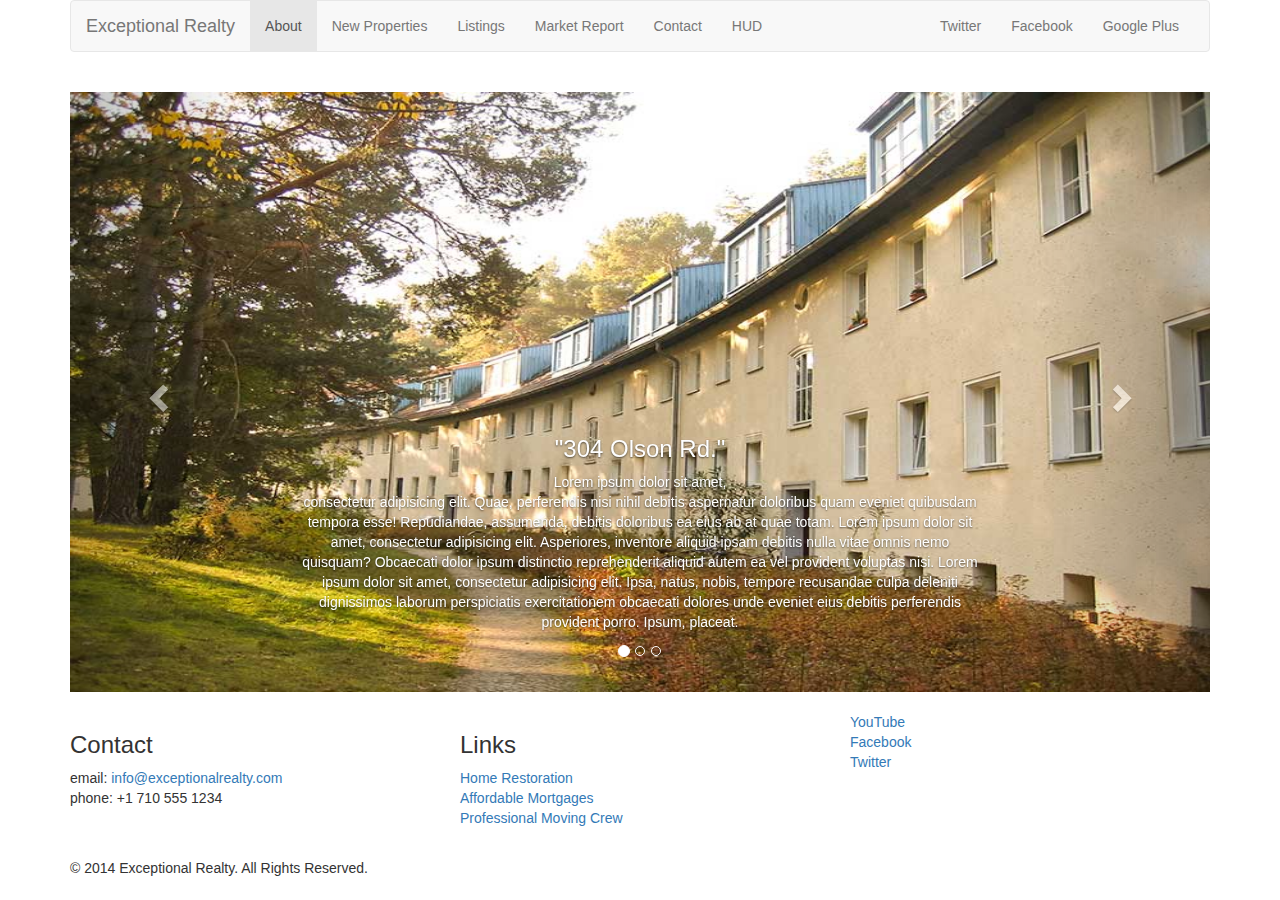
<file: new-properties.html>
<!DOCTYPE html>
<html lang="en">
  <head>
    <meta charset="utf-8">
    <meta http-equiv="X-UA-Compatible" content="IE=edge">
    <meta name="viewport" content="width=device-width, initial-scale=1">
    <!-- The above 3 meta tags *must* come first in the head; any other head content must come *after* these tags -->
    <title>Exceptional Realty Group - Luxury Homes - About </title>

    <!-- Bootstrap -->
    <link href="css/bootstrap.min.css" rel="stylesheet">

    <!-- Custom style-sheet -->
    <link rel="stylesheet" type="text/css" href="css/style.css">

    <!-- HTML5 shim and Respond.js for IE8 support of HTML5 elements and media queries -->
    <!-- WARNING: Respond.js doesn't work if you view the page via file:// -->
    <!--[if lt IE 9]>
      <script src="https://oss.maxcdn.com/html5shiv/3.7.3/html5shiv.min.js"></script>
      <script src="https://oss.maxcdn.com/respond/1.4.2/respond.min.js"></script>
    <![endif]-->
  </head>
  <body>
    
    <div class="container">
     <div class="row">
        <div class="col-sm-12">
          <nav class="navbar navbar-default">
  <div class="container-fluid">
    <!-- Brand and toggle get grouped for better mobile display -->
    <div class="navbar-header">
      <button type="button" class="navbar-toggle collapsed" data-toggle="collapse" data-target="#bs-example-navbar-collapse-1" aria-expanded="false">
        <span class="sr-only">Toggle navigation</span>
        <span class="icon-bar"></span>
        <span class="icon-bar"></span>
        <span class="icon-bar"></span>
      </button>
      <a class="navbar-brand" href="#">Exceptional Realty</a>
    </div>

    <!-- Collect the nav links, forms, and other content for toggling -->
    <div class="collapse navbar-collapse" id="bs-example-navbar-collapse-1">
      <ul class="nav navbar-nav">
        <li class="active"><a href="index.html">About</a></li>
        <li><a href="#new-properties.html">New Properties</a></li>   
        <li><a href="#">Listings</a></li>   
        <li><a href="#">Market Report</a></li>   
        <li><a href="#">Contact</a></li>   
        <li><a href="#" target="_blank">HUD</a></li>
      </ul>
        
      <ul class="nav navbar-nav navbar-right">
        <li><a class="twit" href="#" title="Twitter">Twitter</a></li>
        <li><a class="fbook" href="#" title="Facebook">Facebook</a></li>
        <li><a class="gplus" href="#" title="Google Plus">Google Plus</a></li>
      </ul>

    </div><!-- /.navbar-collapse -->
  </div><!-- /.container-fluid -->
</nav>
</div>
</div>


<div class="row">

  <div class="col-xs-12">
    <div id="carousel-example-generic" class="carousel slide" data-ride="carousel">
  <!-- Indicators -->
      <ol class="carousel-indicators">
        <li data-target="#carousel-example-generic" data-slide-to="0" class="active"></li>
        <li data-target="#carousel-example-generic" data-slide-to="1"></li>
        <li data-target="#carousel-example-generic" data-slide-to="2"></li>
      </ol>

      <!-- Wrapper for slides -->
      <div class="carousel-inner" role="listbox">
        <div class="item active">
          <img src="images/new-1.jpg" alt="304 Olson Rd.">
          <div class="carousel-caption">
            <h3>"304 Olson Rd."</h3>
            <p>Lorem ipsum dolor sit amet,<br> consectetur adipisicing elit. Quae, perferendis nisi nihil debitis aspernatur doloribus quam eveniet quibusdam tempora esse! Repudiandae, assumenda, debitis doloribus ea eius ab at quae totam. Lorem ipsum dolor sit amet, consectetur adipisicing elit. Asperiores, inventore aliquid ipsam debitis nulla vitae omnis nemo quisquam? Obcaecati dolor ipsum distinctio reprehenderit aliquid autem ea vel provident voluptas nisi. Lorem ipsum dolor sit amet, consectetur adipisicing elit. Ipsa, natus, nobis, tempore recusandae culpa deleniti dignissimos laborum perspiciatis exercitationem obcaecati dolores unde eveniet eius debitis perferendis provident porro. Ipsum, placeat.</p>  
          </div>
        </div>
        <div class="item">
          <img src="images/new-2.jpg" alt="9872 Freemont Dr.">
          <div class="carousel-caption">
            <h3>"9872 Freemont Dr."</h3>
            <p>Lorem ipsum dolor sit amet,<br> consectetur adipisicing elit. Quae, perferendis nisi nihil debitis aspernatur doloribus quam eveniet quibusdam tempora esse! Repudiandae, assumenda, debitis doloribus ea eius ab at quae totam. Lorem ipsum dolor sit amet, consectetur adipisicing elit. Asperiores, inventore aliquid ipsam debitis nulla vitae omnis nemo quisquam? Obcaecati dolor ipsum distinctio reprehenderit aliquid autem ea vel provident voluptas nisi. Lorem ipsum dolor sit amet, consectetur adipisicing elit. Ipsa, natus, nobis, tempore recusandae culpa deleniti dignissimos laborum perspiciatis exercitationem obcaecati dolores unde eveniet eius debitis perferendis provident porro. Ipsum, placeat.</p>
          </div>
        </div>
        
      </div>

      <!-- Controls -->
      <a class="left carousel-control" href="#carousel-example-generic" role="button" data-slide="prev">
        <span class="glyphicon glyphicon-chevron-left" aria-hidden="true"></span>
        <span class="sr-only">Previous</span>
      </a>
      <a class="right carousel-control" href="#carousel-example-generic" role="button" data-slide="next">
        <span class="glyphicon glyphicon-chevron-right" aria-hidden="true"></span>
        <span class="sr-only">Next</span>
      </a>
  </div>
</div>

</div>

<div class="row">
      <div class="col-sm-4">
        <h3>Contact</h3>
          <p>
            email: <a href="mailto:info@exceptionalrealty.com">info@exceptionalrealty.com</a><br>
            phone: +1 710 555 1234
          </p>
      </div>
      <div class="col-sm-4">
         <h3>Links</h3>
          <p>
            <a href="#" target="_blank">Home Restoration</a><br>
            <a href="#" target="_blank">Affordable Mortgages</a><br>
            <a href="#" target="_blank">Professional Moving Crew</a>
          </p>
      </div>
      <div class="col-sm-4">
           <p>
            <a href="#" target="_blank">YouTube</a><br>
            <a href="#" target="_blank">Facebook</a><br>
            <a href="#" target="_blank">Twitter</a>
          </p>
      </div>
     </div>


     <div class="row">
      <div class="col-sm-12">
        &copy; 2014 Exceptional Realty. All Rights Reserved.
      </div>
     </div>


     </div> <!-- end of container class --> 

    

    <!-- jQuery (necessary for Bootstrap's JavaScript plugins) -->
    <script src="https://ajax.googleapis.com/ajax/libs/jquery/1.12.4/jquery.min.js"></script>
    <!-- Include all compiled plugins (below), or include individual files as needed -->
    <script src="js/bootstrap.min.js"></script>
  </body>
</html>
</file>
<file: css/style.css>
img, video, audio, iframe, table, form {
  width: 100%; /* IE */
  max-width: 100%; /* FF, Safari, Chrome */
}

.row {
	margin-bottom: 20px
}

/* CAROUSEL */

#carousel-example-generic .item img {
	height: auto;

}

.carousel-caption p {
	display: none; 
}

@media only screen and (min-width: 768px) {
		#carousel-example-generic .item img {
		height: 384px;
	}
}


@media only screen and (min-width: 992px) {
		#carousel-example-generic .item img {
		height: 496px;
	}

	.carousel-caption p {
		display: block; 
	}
	
}


@media only screen and (min-width: 1200px) {
		#carousel-example-generic .item img {
		height: 600px;
}

	
}
</file>
